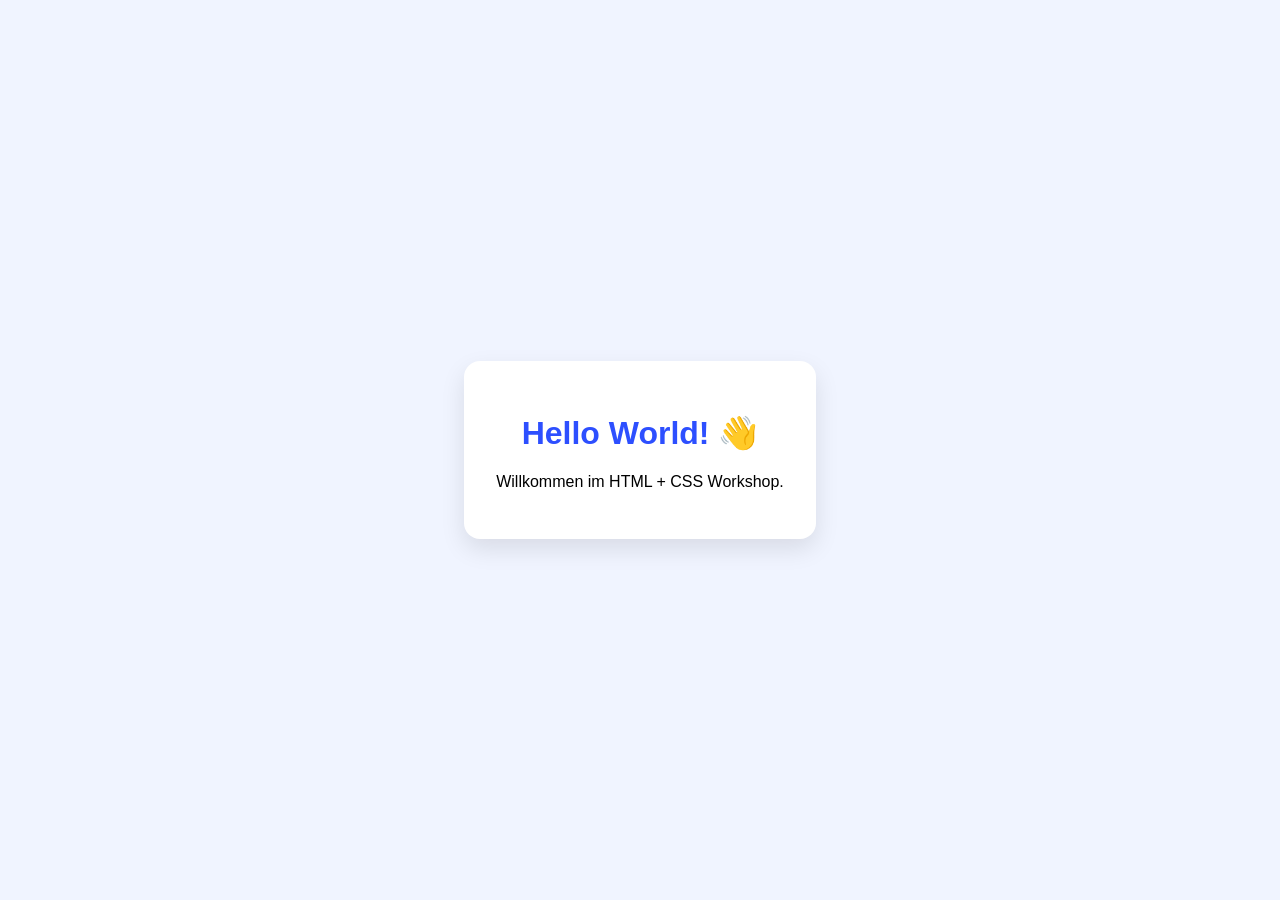
<file: beispiel/index.html>
<!DOCTYPE html>
<html lang="de">
  <head>
    <meta charset="UTF-8" />
    <meta name="viewport" content="width=device-width, initial-scale=1.0" />
    <title>Hello World Beispiel</title>
    <link rel="stylesheet" href="style.css" />
  </head>
  <body>
    <main class="karte">
      <h1>Hello World! 👋</h1>
      <p>Willkommen im HTML + CSS Workshop.</p>
    </main>
  </body>
</html>
</file>
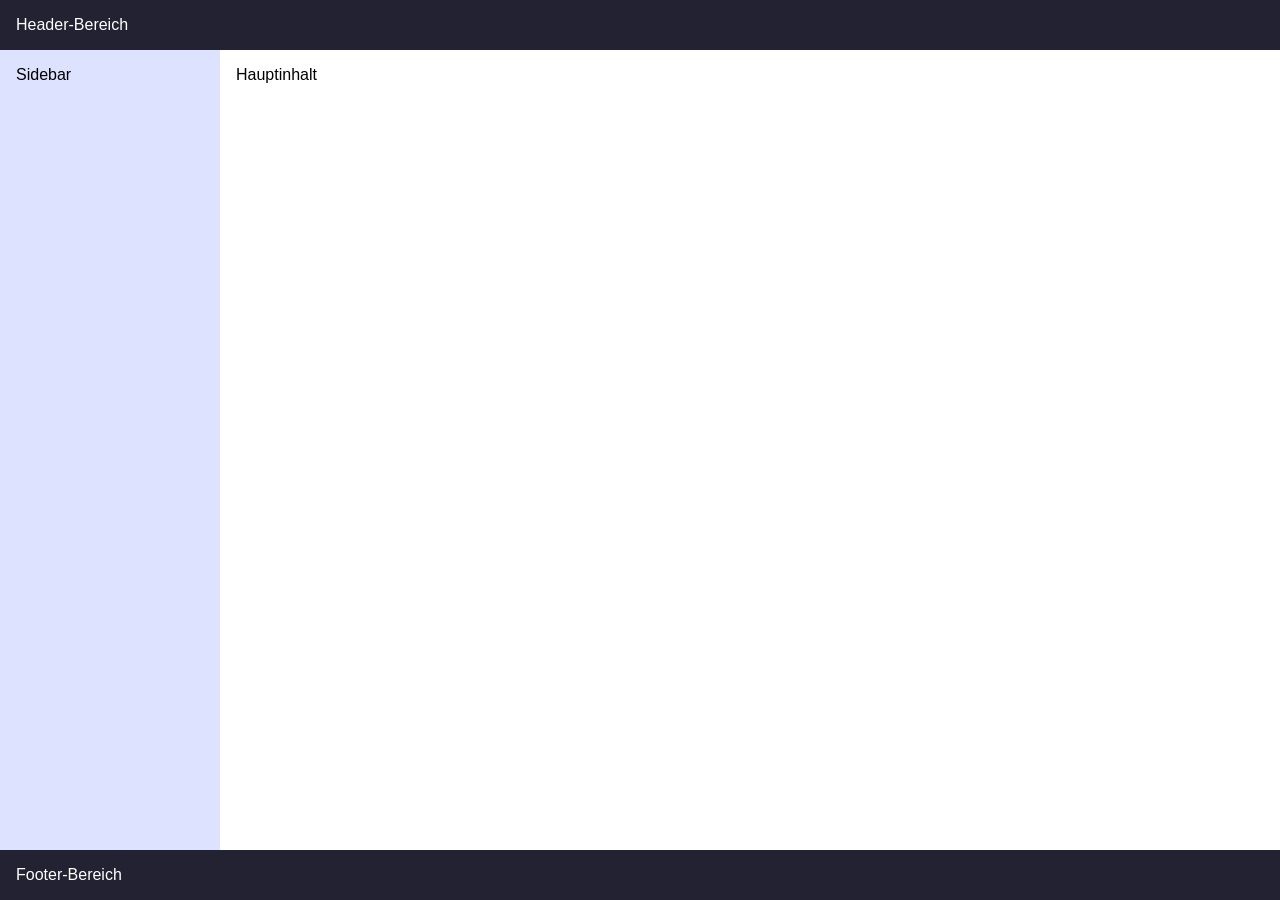
<file: design_grundlagen/div_struktur.html>
<!DOCTYPE html>
<html lang="de">
  <head>
    <meta charset="UTF-8" />
    <meta name="viewport" content="width=device-width, initial-scale=1.0" />
    <title>Design Grundlagen: Div Struktur</title>
    <style>
      body { margin: 0; font-family: Arial, sans-serif; }
      .seite { min-height: 100vh; display: grid; grid-template-rows: auto 1fr auto; }
      .kopf, .fuss { background: #223; color: #fff; padding: 1rem; }
      .inhalt { display: grid; grid-template-columns: 220px 1fr; }
      .sidebar { background: #dde3ff; padding: 1rem; }
      .main { padding: 1rem; }
    </style>
  </head>
  <body>
    <div class="seite">
      <div class="kopf">Header-Bereich</div>
      <div class="inhalt">
        <div class="sidebar">Sidebar</div>
        <div class="main">Hauptinhalt</div>
      </div>
      <div class="fuss">Footer-Bereich</div>
    </div>
  </body>
</html>
</file>
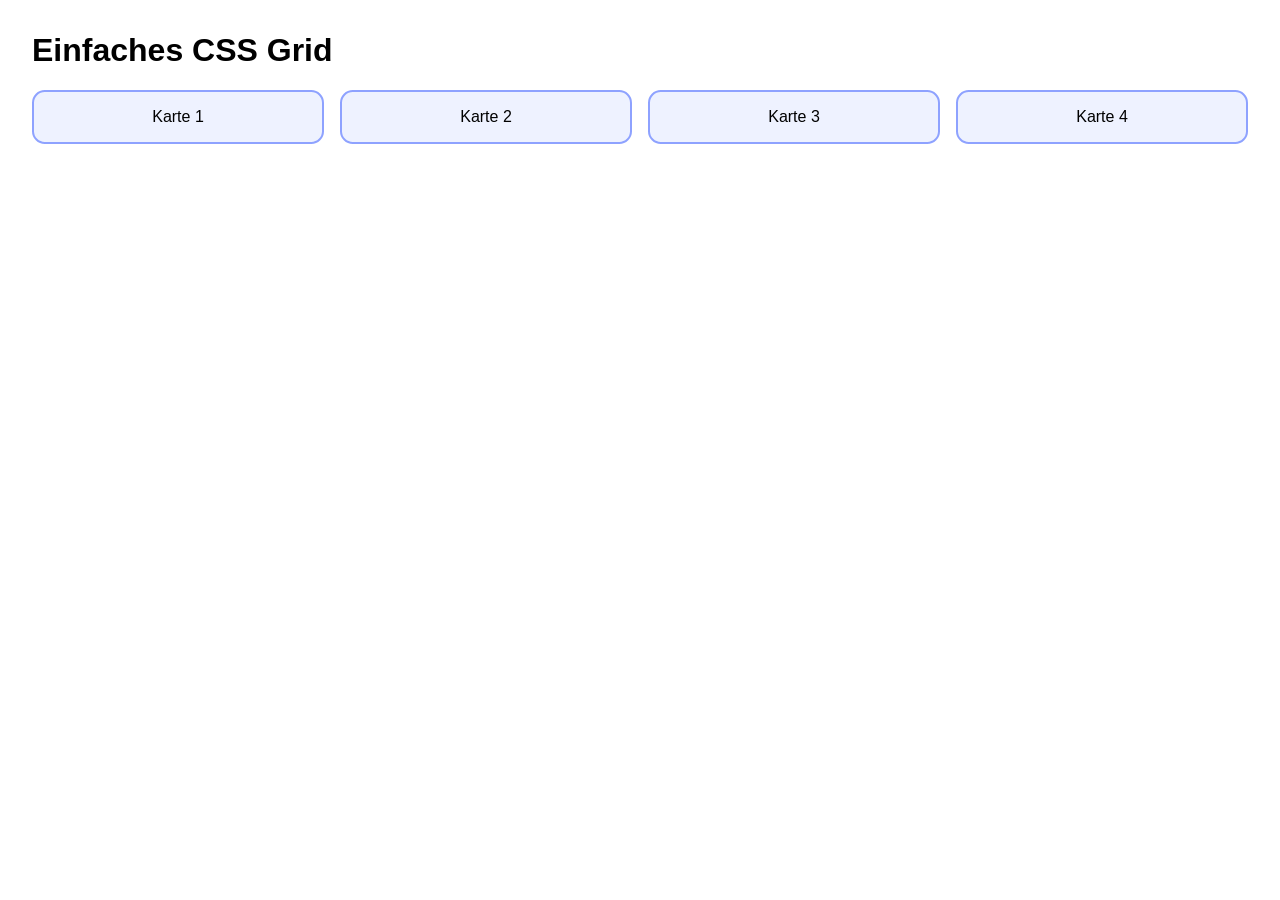
<file: design_grundlagen/grid.html>
<!DOCTYPE html>
<html lang="de">
  <head>
    <meta charset="UTF-8" />
    <meta name="viewport" content="width=device-width, initial-scale=1.0" />
    <title>Design Grundlagen: Grid</title>
    <style>
      body { font-family: Arial, sans-serif; margin: 2rem; }
      .grid {
        display: grid;
        grid-template-columns: repeat(auto-fit, minmax(120px, 1fr));
        gap: 1rem;
      }
      .karte {
        background: #eef2ff;
        border: 2px solid #8ea2ff;
        border-radius: 0.8rem;
        padding: 1rem;
        text-align: center;
      }
    </style>
  </head>
  <body>
    <h1>Einfaches CSS Grid</h1>
    <div class="grid">
      <div class="karte">Karte 1</div>
      <div class="karte">Karte 2</div>
      <div class="karte">Karte 3</div>
      <div class="karte">Karte 4</div>
    </div>
  </body>
</html>
</file>
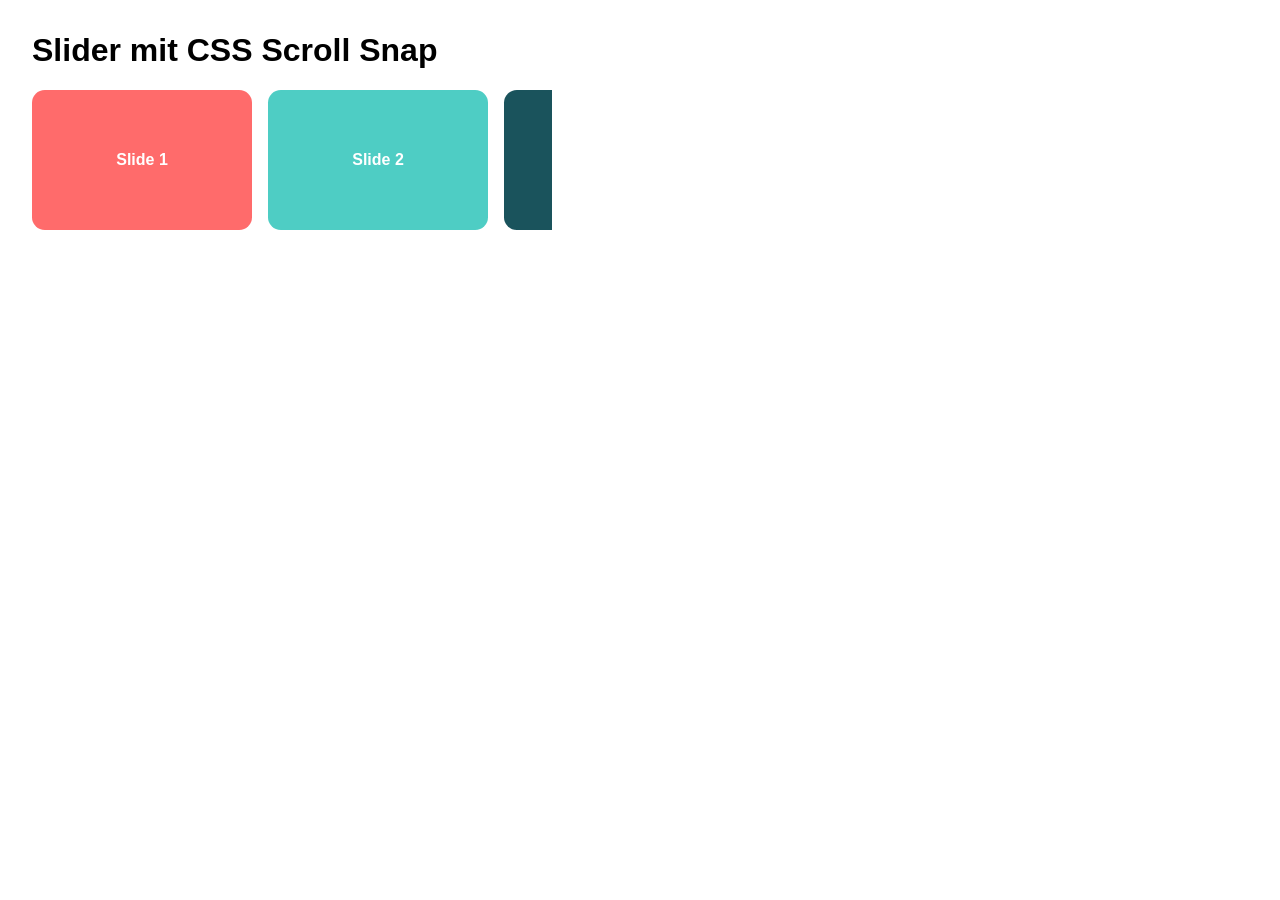
<file: design_grundlagen/slider.html>
<!DOCTYPE html>
<html lang="de">
  <head>
    <meta charset="UTF-8" />
    <meta name="viewport" content="width=device-width, initial-scale=1.0" />
    <title>Design Grundlagen: Slider</title>
    <style>
      body { font-family: Arial, sans-serif; margin: 2rem; }
      .slider {
        width: min(520px, 100%);
        display: flex;
        overflow-x: auto;
        gap: 1rem;
        scroll-snap-type: x mandatory;
      }
      .slide {
        min-width: 220px;
        height: 140px;
        border-radius: 0.8rem;
        display: grid;
        place-items: center;
        color: white;
        font-weight: bold;
        scroll-snap-align: start;
      }
      .slide:nth-child(1) { background: #ff6b6b; }
      .slide:nth-child(2) { background: #4ecdc4; }
      .slide:nth-child(3) { background: #1a535c; }
    </style>
  </head>
  <body>
    <h1>Slider mit CSS Scroll Snap</h1>
    <div class="slider">
      <div class="slide">Slide 1</div>
      <div class="slide">Slide 2</div>
      <div class="slide">Slide 3</div>
    </div>
  </body>
</html>
</file>
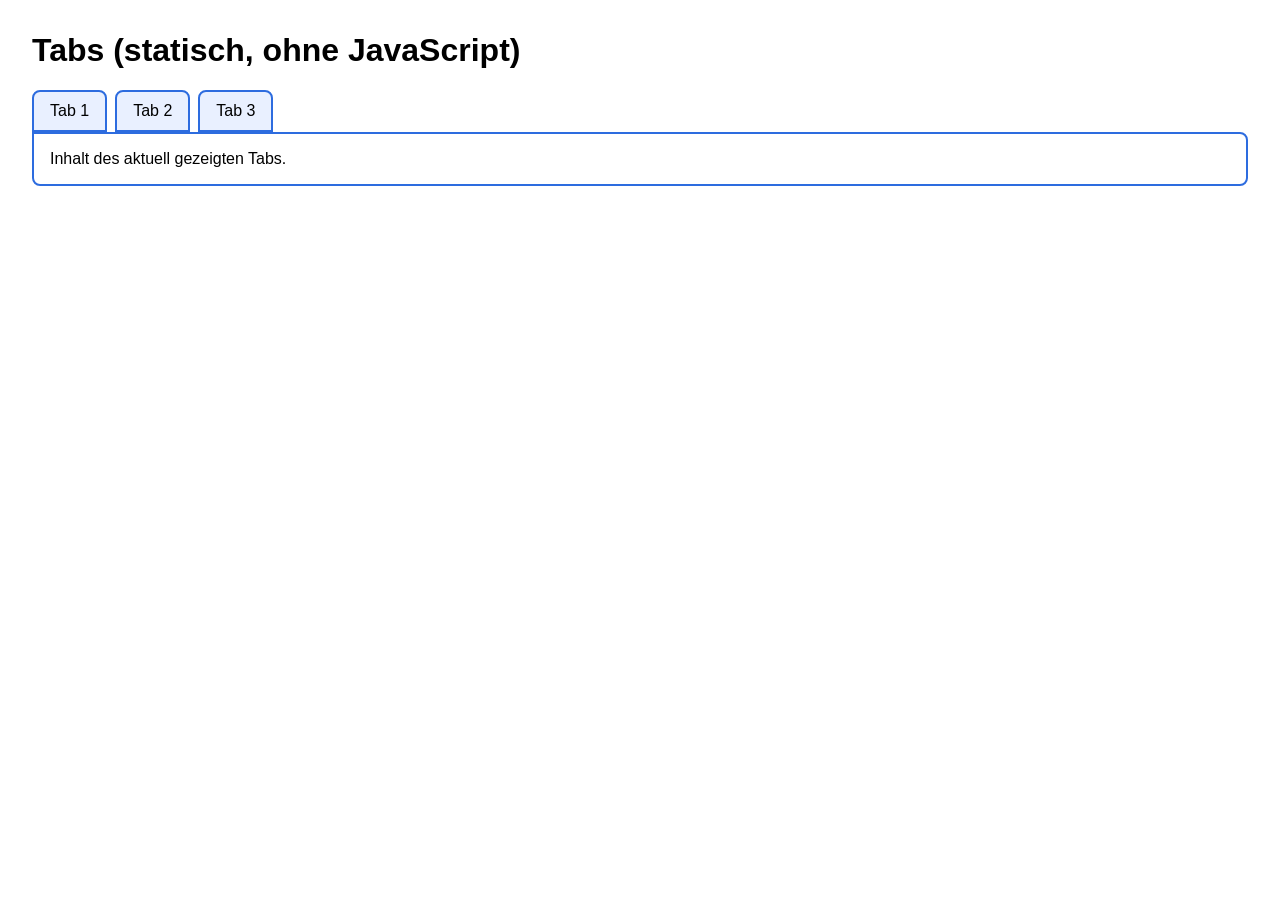
<file: design_grundlagen/tabs.html>
<!DOCTYPE html>
<html lang="de">
  <head>
    <meta charset="UTF-8" />
    <meta name="viewport" content="width=device-width, initial-scale=1.0" />
    <title>Design Grundlagen: Tabs</title>
    <style>
      body { font-family: Arial, sans-serif; margin: 2rem; }
      .tabs { display: flex; gap: 0.5rem; }
      .tab { padding: 0.6rem 1rem; border: 2px solid #2d6cdf; border-radius: 0.5rem 0.5rem 0 0; background: #e9f0ff; }
      .panel { border: 2px solid #2d6cdf; padding: 1rem; border-radius: 0 0.5rem 0.5rem 0.5rem; }
    </style>
  </head>
  <body>
    <h1>Tabs (statisch, ohne JavaScript)</h1>
    <div class="tabs">
      <div class="tab">Tab 1</div>
      <div class="tab">Tab 2</div>
      <div class="tab">Tab 3</div>
    </div>
    <div class="panel">Inhalt des aktuell gezeigten Tabs.</div>
  </body>
</html>
</file>
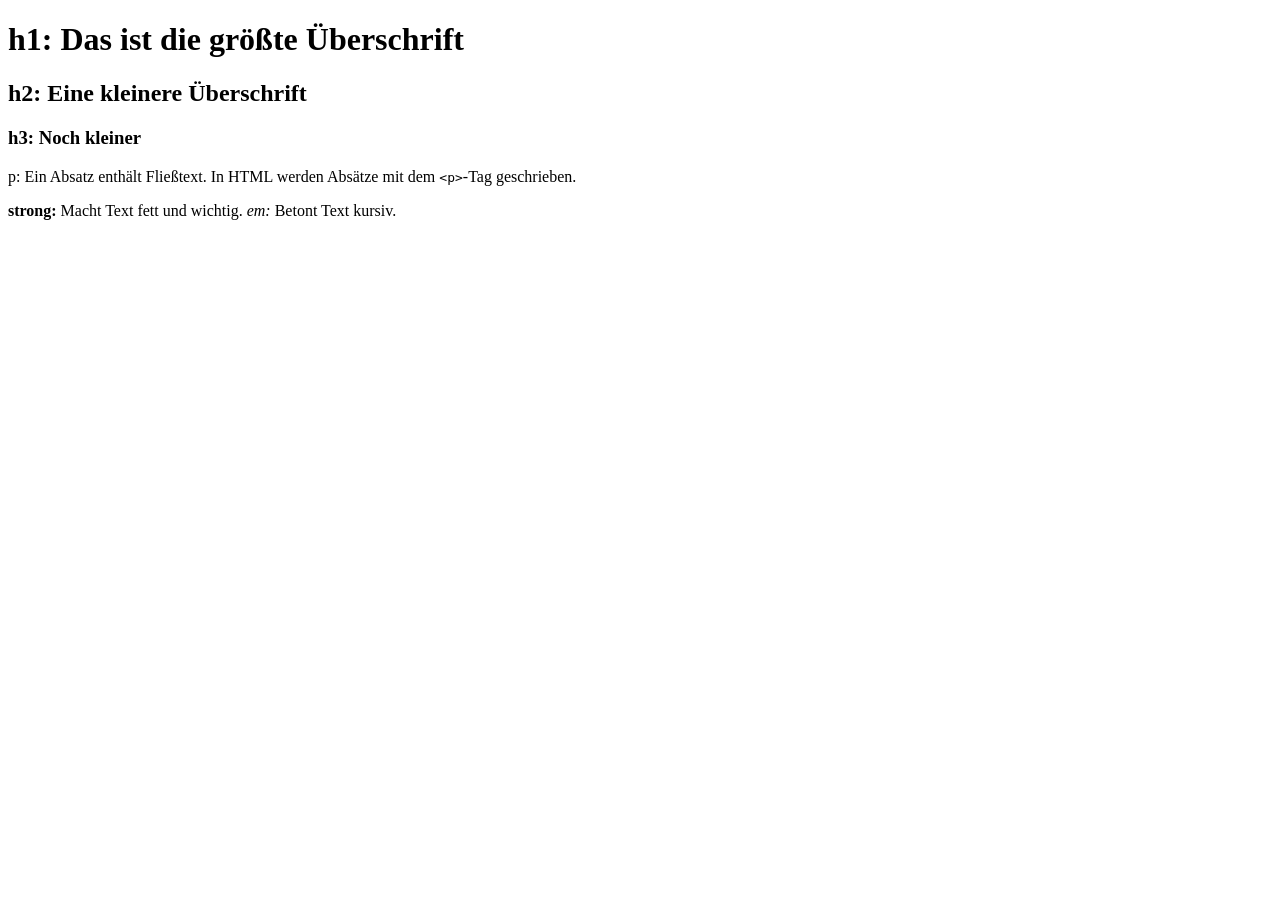
<file: html_grundlagen/01_ueberschriften_absaetze.html>
<!DOCTYPE html>
<html lang="de">
  <head>
    <meta charset="UTF-8" />
    <meta name="viewport" content="width=device-width, initial-scale=1.0" />
    <title>HTML Grundlagen: Überschriften und Absätze</title>
  </head>
  <body>
    <h1>h1: Das ist die größte Überschrift</h1>
    <h2>h2: Eine kleinere Überschrift</h2>
    <h3>h3: Noch kleiner</h3>

    <p>
      p: Ein Absatz enthält Fließtext. In HTML werden Absätze mit dem
      <code>&lt;p&gt;</code>-Tag geschrieben.
    </p>

    <p>
      <strong>strong:</strong> Macht Text fett und wichtig. <em>em:</em> Betont
      Text kursiv.
    </p>
  </body>
</html>
</file>
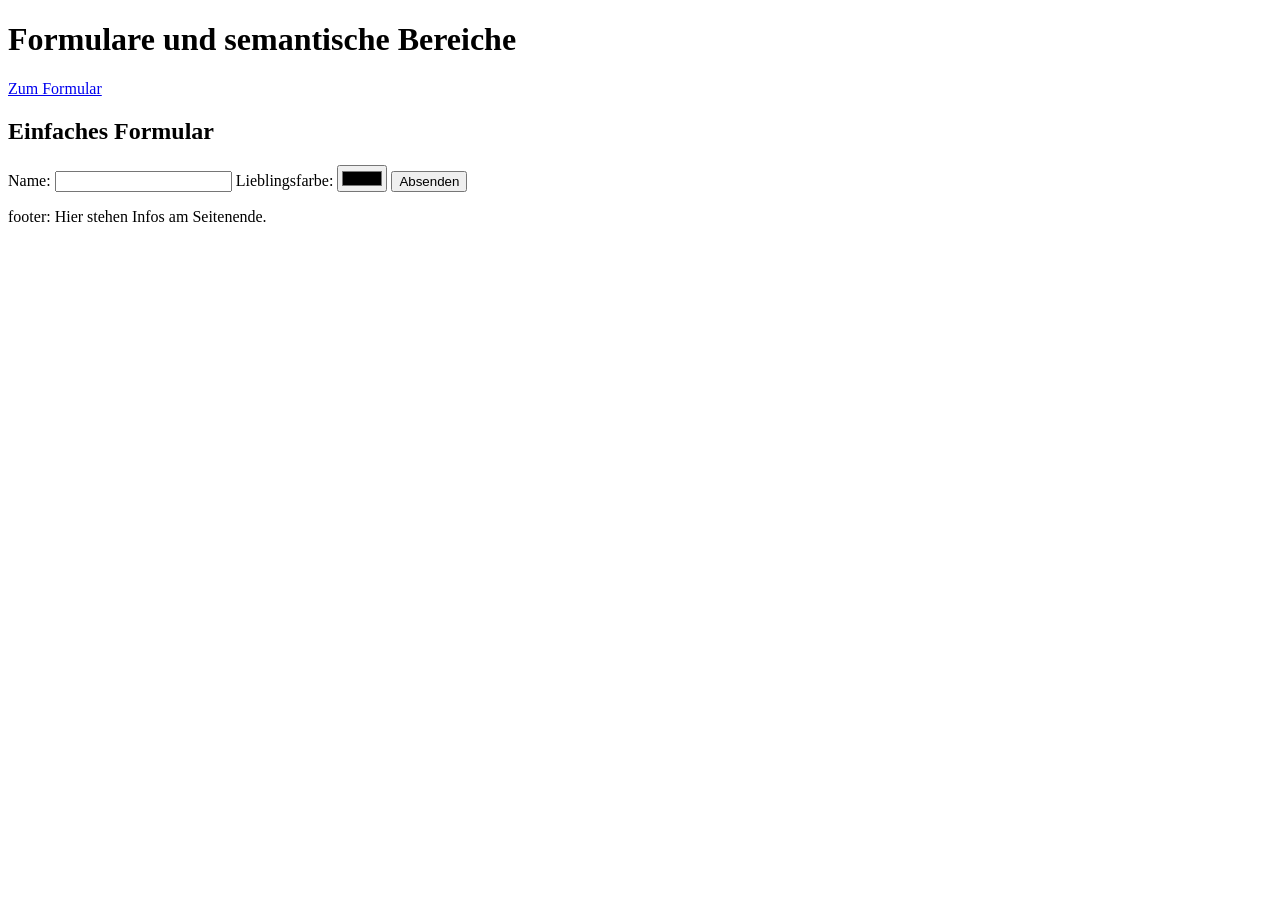
<file: html_grundlagen/03_formulare_semantik.html>
<!DOCTYPE html>
<html lang="de">
  <head>
    <meta charset="UTF-8" />
    <meta name="viewport" content="width=device-width, initial-scale=1.0" />
    <title>HTML Grundlagen: Formulare und semantische Tags</title>
  </head>
  <body>
    <header>
      <h1>Formulare und semantische Bereiche</h1>
    </header>

    <nav>
      <a href="#formular">Zum Formular</a>
    </nav>

    <main>
      <section id="formular">
        <h2>Einfaches Formular</h2>
        <form>
          <label for="name">Name:</label>
          <input id="name" name="name" type="text" />

          <label for="farbe">Lieblingsfarbe:</label>
          <input id="farbe" name="farbe" type="color" />

          <button type="submit">Absenden</button>
        </form>
      </section>
    </main>

    <footer>
      <p>footer: Hier stehen Infos am Seitenende.</p>
    </footer>
  </body>
</html>
</file>
<file: beispiel/style.css>
body {
  margin: 0;
  font-family: Arial, sans-serif;
  background: #f0f4ff;
  display: grid;
  place-items: center;
  min-height: 100vh;
}

.karte {
  background: white;
  padding: 2rem;
  border-radius: 1rem;
  box-shadow: 0 10px 25px rgba(0, 0, 0, 0.1);
  text-align: center;
}

h1 {
  color: #2d4fff;
}
</file>
